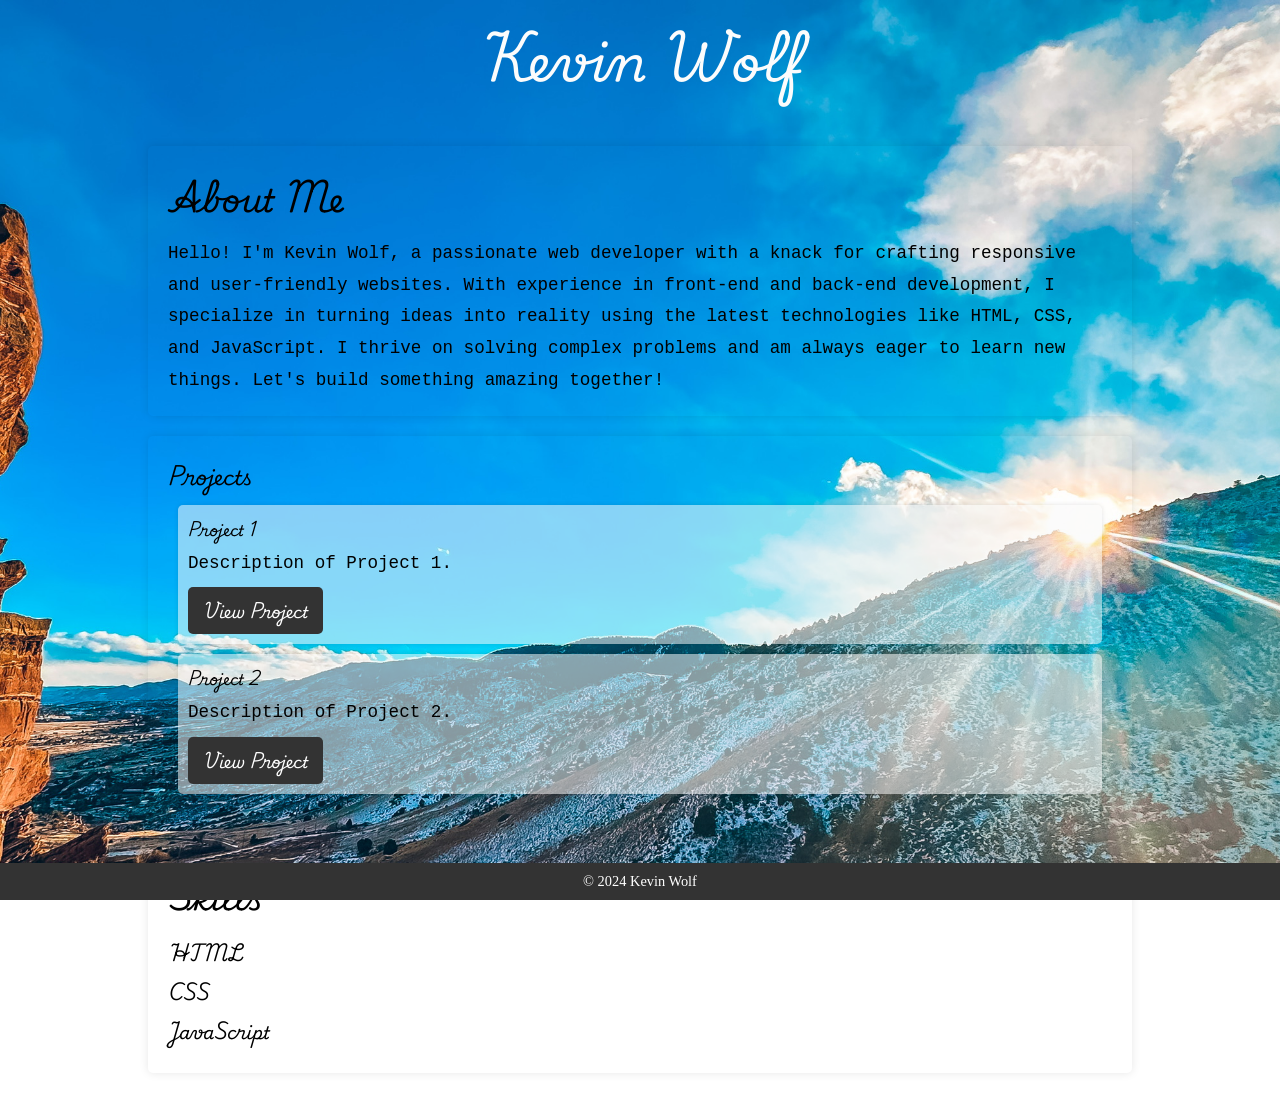
<file: Portfolio/index.html>
<!DOCTYPE html>
<html lang="en">
<head>
    <meta charset="UTF-8">
    <meta name="viewport" content="width=device-width, initial-scale=1.0">
    <title>Web Developer Portfolio</title>
    <link rel="stylesheet" href="style.css">
    <link rel="preconnect" href="https://fonts.googleapis.com">
    <link rel="preconnect" href="https://fonts.gstatic.com" crossorigin>
    <link href="https://fonts.googleapis.com/css2?family=Playwrite+TZ:wght@100..400&display=swap" rel="stylesheet">
</head>
<body>
    <header>
        <h1>Kevin Wolf</h1>
    </header>
    
    <div class="container">
        <section id="about">
            <h2>About Me</h2>
            <p>Hello! I'm Kevin Wolf, a passionate web developer with a knack for crafting responsive and user-friendly websites. With experience in front-end and back-end development, I specialize in turning ideas into reality using the latest technologies like HTML, CSS, and JavaScript. I thrive on solving complex problems and am always eager to learn new things. Let's build something amazing together!</p>
        </section>

        <section id="projects">
            <h2>Projects</h2>
            <div class="project">
                <h3>Project 1</h3>
                <p>Description of Project 1.</p>
                <a href="#">View Project</a>
            </div>
            <div class="project">
                <h3>Project 2</h3>
                <p>Description of Project 2.</p>
                <a href="#">View Project</a>
            </div>
            <!-- Add more projects as needed -->
        </section>

        <section id="skills">
            <h2>Skills</h2>
            <ul>
                <li>HTML</li>
                <li>CSS</li>
                <li>JavaScript</li>
                <!-- Add more skills -->
            </ul>
        </section>
    </div>

    <footer>
        <p>&copy; 2024 Kevin Wolf</p>
    </footer>
</body>
</html>
</file>
<file: Portfolio/style.css>
* {
    box-sizing: border-box;
    margin: 0;
    padding: 0;
}

/* Body styles */
body {
    background-image: url("Images/mountain.jpeg");
    background-repeat: no-repeat;
    background-attachment: fixed;
    background-position: center;
    background-size: cover;
}

/* Header styles */
header {
    padding: 10px 0;
    text-align: center;
}

header h1 {
    font-family: "playwrite tz";
    font-size: 50px;
    margin-bottom: 10px;
    color: rgb(252, 252, 252);
    
}

/* Container styles */
.container {
    width: 80%;
    margin: auto;
    overflow: hidden;
    padding: 20px;
}

/* About section styles */
#about {
    font-family: "playwrite tz"; 
    padding: 20px;
    margin-bottom: 20px;
    border-radius: 5px;
    box-shadow: 0 0 10px rgba(0,0,0,0.1);
}

#about h2 {
    font-size: 2em;
    margin-bottom: 10px;
}

#about p {
    font-family: 'Courier New', sans-serif;
    font-size: 1.1em;
    line-height: 1.8;
}

/* Projects section styles */
#projects {
    font-family: "playwrite tz";
    padding: 20px;
    margin-bottom: 20px;
    border-radius: 5px;
    box-shadow: 0 0 10px rgba(0,0,0,0.1);
}

#projects h2 {
    font-size: 20px;
    margin-bottom: 10px;
}

.project {
    background: #f9f9f98a;
    padding: 10px;
    margin-top: 10px;
    margin-left: 10px;
    margin-right: 10px;
    margin-bottom: 10px;
    border-radius: 5px;
    box-shadow: 0 0 5px rgba(0,0,0,0.1);
}

.project h3 {
    font-size: 15px;
    margin-bottom: 5px;
}

.project p {
    font-family: 'Courier New', Courier, monospace;
    font-size: 1.1em;
    line-height: 1.6;
}

.project a {
    display: inline-block;
    background-color: #333;
    color: #fff;
    text-decoration: none;
    padding: 8px 15px;
    border-radius: 5px;
    margin-top: 10px;
}

.project a:hover {
    background-color: #555;
}

/* Skills section styles */
#skills {
    font-family: "playwrite tz";
    padding: 20px;
    margin-bottom: 20px;
    border-radius: 5px;
    box-shadow: 0 0 10px rgba(0,0,0,0.1);
}

#skills h2 {
    font-size: 2em;
    margin-bottom: 10px;
}

#skills ul {
    list-style-type: none;
    padding: 0;
}

#skills li {
    font-size: 1.1em;
    margin-bottom: 5px;
}

/* Footer styles */
footer {
    background-color: #333;
    color: #fff;
    text-align: center;
    padding: 10px 0;
    position: fixed;
    bottom: 0;
    width: 100%;
}

footer p {
    font-size: 0.9em;
}
</file>
